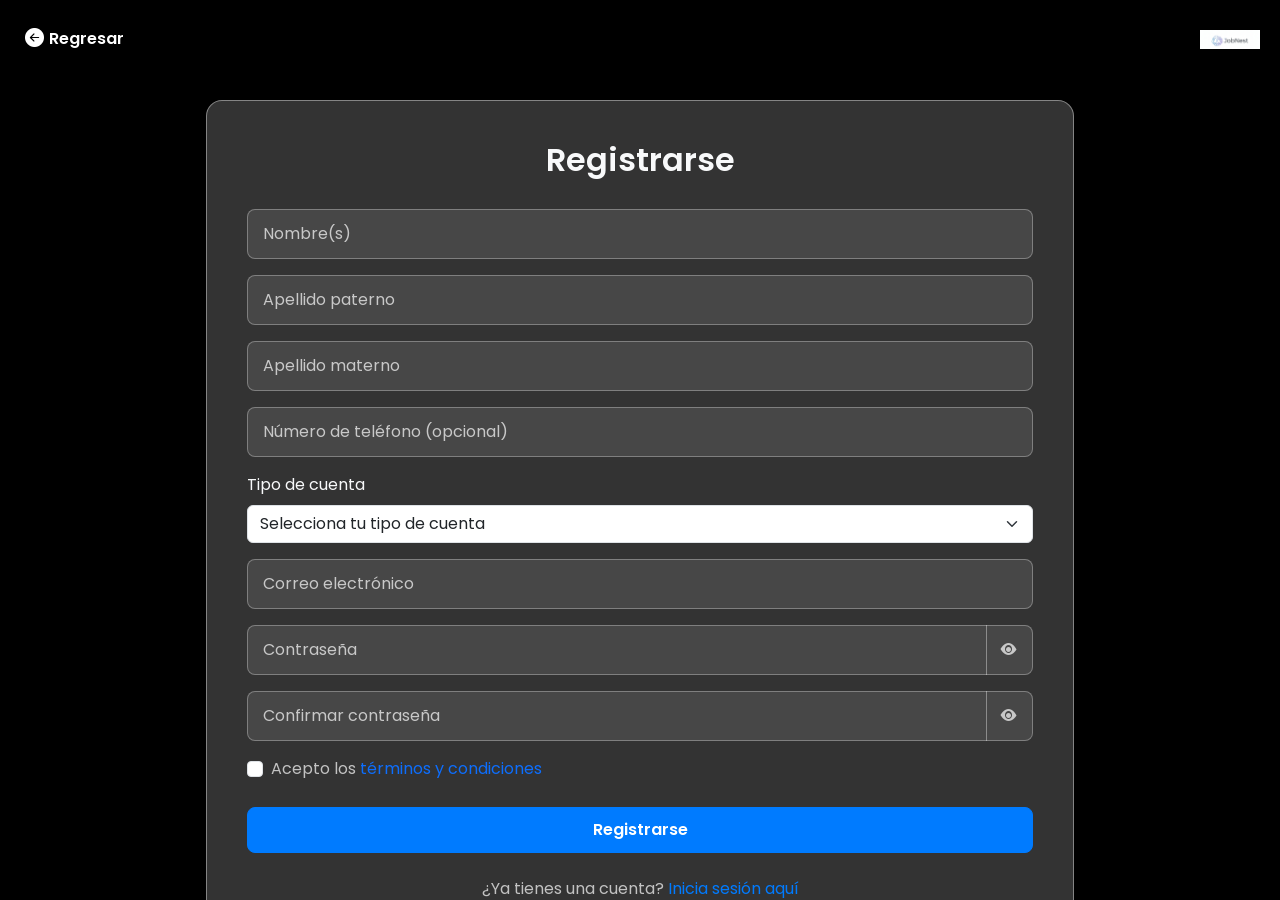
<file: templates/registro.html>
<!DOCTYPE html>
<html lang="es">
<head>
    <meta charset="UTF-8">
    <meta name="viewport" content="width=device-width, initial-scale=1.0">
    <title>Registro </title>
    <link href="https://cdn.jsdelivr.net/npm/bootstrap@5.3.3/dist/css/bootstrap.min.css" rel="stylesheet" xintegrity="sha384-QWTKZyjpPEjISv5WaRU9OFeRpok6YctnYmDr5pNlyT2bRjXh0JMhjY6hW+ALEwIH" crossorigin="anonymous">
    <link rel="preconnect" href="https://fonts.googleapis.com">
    <link rel="preconnect" href="https://fonts.gstatic.com" crossorigin>
    <link rel="icon" href="/static/multimedia/Logo.jpeg" type="image/x-icon"/>
    <link href="https://fonts.googleapis.com/css2?family=Poppins:wght@300;400;600;700&display=swap" rel="stylesheet">
    <link rel="stylesheet" href="https://cdn.jsdelivr.net/npm/bootstrap-icons@1.11.3/font/bootstrap-icons.min.css">
    <link rel="stylesheet" href="/static/CSS/registro.css">
</head>
<body>

    <!-- Loader de pantalla completa -->
    <div id="loader" class="loader-container">
        <div class="loader-content">
            <img src="/static/multimedia/Logo.jpeg" alt="cargando..." class="loader-logo">
            <p class="mt-3">Registrando...</p>
        </div>
    </div>

    <!-- Alerta personalizada glassmorphism -->
    <div id="customAlert" class="custom-alert-container">
        <div class="custom-alert-box">
            <p id="customAlertMessage"></p>
            <button id="customAlertClose" class="btn btn-primary">aceptar</button>
        </div>
    </div>

    <div class="register-container">
        

        <div class="form-column">
            <div class="top-bar">
                <a href="/templates/index.html" class="back-link">
                    <i class="bi bi-arrow-left-circle-fill"></i> Regresar
                </a>
                <img src="/static/multimedia/Logo.jpeg" alt="logo tubolsadetrabajo" style="width: 60px; height: auto;">
            </div>

            <div class="register-box">
                <h2>Registrarse</h2>
                <form id="registerForm" novalidate>
                    <input type="hidden" name="userType" value="candidato"> 
                    
                    <div id="candidateFields" class="candidate-fields">
                        <div class="mb-3 text-start">
                            <label for="firstNameInput" class="form-label visually-hidden">Nombre(s)</label>
                            <input type="text" class="form-control" id="firstNameInput" name="firstName" placeholder="Nombre(s)" maxlength="50" required>
                            <div class="error-message" id="firstNameError"></div>
                        </div>
                        <div class="mb-3 text-start">
                            <label for="lastNamePInput" class="form-label visually-hidden">Apellido paterno</label>
                            <input type="text" class="form-control" id="lastNamePInput" name="lastNameP" placeholder="Apellido paterno" maxlength="50" required>
                            <div class="error-message" id="lastNamePError"></div>
                        </div>
                        <div class="mb-3 text-start">
                            <label for="lastNameMInput" class="form-label visually-hidden">Apellido materno</label>
                            <input type="text" class="form-control" id="lastNameMInput" name="lastNameM" placeholder="Apellido materno" maxlength="50" required>
                            <div class="error-message" id="lastNameMError"></div>
                        </div>
                        <div class="mb-3 text-start">
                            <label for="candidatePhoneInput" class="form-label visually-hidden">Número de teléfono</label>
                            <input type="text" class="form-control" id="candidatePhoneInput" name="candidatePhone" placeholder="Número de teléfono (opcional)" maxlength="20">
                            <div class="error-message" id="candidatePhoneError"></div>
                        </div>
                    </div>

                    <div class="mb-3 text-start">
                        <label for="userType" class="form-label">Tipo de cuenta</label>
                        <select class="form-select" id="userType" name="userType" required>
                            <option value="" disabled selected>Selecciona tu tipo de cuenta</option>
                            <option value="prestador">Prestador de servicios</option>
                            <option value="cliente">Cliente</option>
                        </select>
                        <div class="error-message" id="userTypeError"></div>
                    </div>

                    <div class="mb-3 text-start">
                        <label for="emailInput" class="form-label visually-hidden">Correo electrónico</label>
                        <input type="email" class="form-control" id="emailInput" name="email" placeholder="Correo electrónico" required>
                        <div class="error-message" id="emailError"></div>
                    </div>
                    
                    <div class="mb-3 text-start">
                        <label for="passwordInput" class="form-label visually-hidden">Contraseña</label>
                        <div class="input-group">
                            <input type="password" class="form-control" id="passwordInput" name="password" placeholder="Contraseña" required>
                            <button class="btn btn-outline-secondary toggle-password" type="button" id="togglePassword">
                                <i class="bi bi-eye-fill"></i>
                            </button>
                        </div>
                        <div class="error-message" id="passwordError"></div>
                    </div>
                    
                    <div class="mb-3 text-start">
                        <label for="confirmPasswordInput" class="form-label visually-hidden">Confirmar contraseña</label>
                        <div class="input-group">
                            <input type="password" class="form-control" id="confirmPasswordInput" name="confirmPassword" placeholder="Confirmar contraseña" required>
                            <button class="btn btn-outline-secondary toggle-password" type="button" id="toggleConfirmPassword">
                                <i class="bi bi-eye-fill"></i>
                            </button>
                        </div>
                        <div class="error-message" id="confirmPasswordError"></div>
                    </div>


                    <div class="mb-3 form-check text-start">
                        <input type="checkbox" class="form-check-input" id="termsCheck" name="termsCheck" required>
                        <label class="form-check-label text-muted" for="termsCheck">Acepto los <a href="#" class="text-primary">términos y condiciones</a></label>
                        <div class="error-message" id="termsError"></div>
                    </div>

                    <button type="submit" class="btn btn-primary">Registrarse</button>
                    <p class="mt-4 text-muted">¿Ya tienes una cuenta? <a href="/templates/login.html">Inicia sesión aquí</a></p>
                </form>
            </div>
        </div>
    </div>

    <script src="https://cdn.jsdelivr.net/npm/bootstrap@5.3.3/dist/js/bootstrap.bundle.min.js" xintegrity="sha384-YvpcrYf0tY3lHB60NNkmXc5s9fDVZLESaAA55NDzOxhy9GkcIdslK1eN7N6jIeHz" crossorigin="anonymous"></script>

    <script src="/static/js/registro.js"></script>

</body>
</html>
</file>
<file: static/CSS/registro.css>
/*********** variables css ***********/
:root {
    --primary-color: #007bff;
    --text-dark: #343a40;
    --text-light: #f8f9fa;
    --glass-bg-light: rgba(255, 255, 255, 0.2); /* fondo de cristal más claro */
    --glass-border-light: rgba(255, 255, 255, 0.4);
    --glass-alert-bg: rgba(0, 0, 0, 0.7); /* fondo de alerta glassmorphism */
    --glass-alert-border: rgba(255, 255, 255, 0.6);
}

/*********** estilos generales del cuerpo ***********/
body {
    font-family: 'Poppins', sans-serif;
    margin: 0;
    padding: 0;
    background-color: #000; /* fondo general negro */
    overflow: hidden; /* evita scroll en el body principal */
}

/*********** contenedor principal de registro ***********/
.register-container {
    display: flex;
    min-height: 100vh;
    position: relative;
}

/*********** sección de video ***********/
.video-column {
    position: relative;
    overflow: hidden;
    flex: 1;
    display: none; /* oculto por defecto en móvil */
}

.video-column video {
    position: absolute;
    top: 50%;
    left: 50%;
    min-width: 100%;
    min-height: 100%;
    width: auto;
    height: auto;
    z-index: -1;
    transform: translate(-50%, -50%);
    object-fit: cover;
}

/*********** sección del formulario ***********/
.form-column {
    position: relative;
    display: flex;
    flex-direction: column;
    align-items: center;
    justify-content: flex-start; /* alinea al inicio para permitir scroll */
    background: #000; /* fondo negro para la columna del formulario en escritorio */
    color: var(--text-light);
    padding: 20px;
    flex-grow: 1;
    overflow-y: auto; /* permite scroll vertical en el formulario */
    height: 100vh; /* asegura que la columna del formulario ocupe toda la altura y sea scrollable */
}

.top-bar {
    position: absolute;
    top: 20px;
    left: 20px;
    right: 20px;
    display: flex;
    justify-content: space-between;
    align-items: center;
    z-index: 10;
}

.back-link {
    color: #fff;
    text-decoration: none;
    font-weight: 600;
    display: flex;
    align-items: center;
    gap: 5px;
    padding: 5px;
    border-radius: 5px;
}

.back-link:hover {
    color: #607d8b;
    background-color: #fff;
}

.back-link i {
    font-size: 1.2em;
}

.register-box {
    background: var(--glass-bg-light); /* fondo glassmorphism más claro */
    border-radius: 16px;
    box-shadow: 0 4px 30px rgba(0, 0, 0, 0.2);
    backdrop-filter: blur(15px);
    -webkit-backdrop-filter: blur(15px);
    border: 1px solid var(--glass-border-light);
    padding: 40px;
    max-width: 70%; /* ancho del 70% del contenedor padre */
    width: 100%;
    text-align: center;
    margin-top: 80px;
    margin-bottom: 20px;
    flex-shrink: 0; /* evita que el formulario se encoja */
}

.register-box h2 {
    color: var(--text-light);
    margin-bottom: 30px;
    font-weight: 600;
}

.register-box .form-control {
    background: rgba(255, 255, 255, 0.1);
    border: 1px solid rgba(255, 255, 255, 0.3);
    color: var(--text-light);
    border-radius: 8px;
    padding: 12px 15px;
}

.register-box .form-control::placeholder {
    color: rgba(255, 255, 255, 0.7);
}

.register-box .form-control:focus {
    background: rgba(255, 255, 255, 0.2);
    border-color: var(--primary-color);
    box-shadow: 0 0 0 0.25rem rgba(0, 123, 255, 0.25);
    color: var(--text-light);
}

.register-box .btn-primary {
    background-color: var(--primary-color) !important;
    border-color: var(--primary-color) !important;
    padding: 10px 20px;
    border-radius: 8px;
    font-weight: 600;
    width: 100%;
    margin-top: 10px;
}

.register-box .btn-primary:hover {
    background-color: #0056b3 !important;
    border-color: #0056b3 !important;
}

.register-box .text-muted {
    color: rgba(255, 255, 255, 0.7) !important;
}

.register-box a {
    color: var(--primary-color);
    text-decoration: none;
}

.register-box a:hover {
    text-decoration: underline;
}

.error-message {
    color: #ffda00;
    font-size: 0.85em;
    text-align: left;
    margin-top: 5px; /* ajustado para que no se superponga */
    margin-bottom: 10px; /* espacio debajo del mensaje de error */
    display: none;
}

/* ajuste para el margen inferior de cada div.mb-3 que contiene un campo */
.register-box .mb-3 {
    margin-bottom: 15px; /* espacio consistente entre cada grupo de campo/error */
}

/*********** selección de tipo de usuario ***********/
.user-type-selection {
    margin-bottom: 25px;
    text-align: left;
    color: var(--text-light);
}

/* ocultar los radio buttons originales */
.user-type-selection .form-check-input[type="radio"] {
    display: none;
}

.user-type-options {
    display: flex;
    justify-content: space-around;
    gap: 15px; /* espacio entre las opciones */
}

.type-option {
    background: rgba(255, 255, 255, 0.1);
    border: 1px solid rgba(255, 255, 255, 0.3);
    border-radius: 8px;
    padding: 15px 20px;
    flex-grow: 1;
    text-align: center;
    cursor: pointer;
    transition: all 0.3s ease;
    color: rgba(255, 255, 255, 0.7);
    display: flex;
    flex-direction: column;
    align-items: center;
    justify-content: center;
    font-weight: 600;
}

.type-option i {
    font-size: 2em; /* tamaño del icono */
    margin-bottom: 8px;
    transition: color 0.3s ease;
}

.type-option:hover {
    background: rgba(255, 255, 255, 0.2);
    border-color: var(--primary-color);
    color: var(--text-light);
}

/* estilo cuando el radio button asociado está checked */
.user-type-selection input[type="radio"]:checked + .type-option {
    background-color: var(--primary-color);
    border-color: var(--primary-color);
    box-shadow: 0 0 0 0.25rem rgba(0, 123, 255, 0.5);
    color: var(--text-light);
    transform: translateY(-3px); /* pequeña animación */
}

.user-type-selection input[type="radio"]:checked + .type-option i {
    color: var(--text-light); /* icono blanco cuando está seleccionado */
}

/* estilos para el botón de mostrar/ocultar contraseña */
.input-group .form-control {
    border-top-right-radius: 0;
    border-bottom-right-radius: 0;
}

.input-group .toggle-password {
    background-color: rgba(255, 255, 255, 0.1);
    border: 1px solid rgba(255, 255, 255, 0.3);
    border-left: none;
    color: rgba(255, 255, 255, 0.7);
    border-top-right-radius: 8px;
    border-bottom-right-radius: 8px;
    padding: 12px 15px;
    cursor: pointer;
    display: flex;
    align-items: center;
}

.input-group .toggle-password:hover {
    background-color: rgba(255, 255, 255, 0.2);
    color: var(--text-light);
}

.input-group:focus-within .toggle-password {
    border-color: var(--primary-color);
    box-shadow: 0 0 0 0.25rem rgba(0, 123, 255, 0.25);
}

/*********** estilos del loader ***********/
.loader-container {
    position: fixed;
    top: 0;
    left: 0;
    width: 100%;
    height: 100%;
    background-color: #000;
    display: flex; /* asegura que sea un contenedor flex */
    justify-content: center; /* centra horizontalmente */
    align-items: center; /* centra verticalmente */
    z-index: 9999;
    transition: opacity 0.5s ease-out;
}

.loader-content {
    display: flex;
    flex-direction: column;
    align-items: center;
    color: #fff;
    /* eliminar cualquier propiedad de posicionamiento que pueda interferir,
       como 'margin-top' si existiera y causara el desplazamiento hacia arriba. */
}

/* mantener el resto de tus estilos para loader-logo y la animación */
.loader-logo {
    width: 100px;
    height: auto;
    margin-bottom: 20px;
    animation: bounce 2s infinite;
}

@keyframes bounce {
    0%, 20%, 50%, 80%, 100% {
        transform: translateY(0);
    }
    40% {
        transform: translateY(-30px);
    }
    60% {
        transform: translateY(-15px);
    }
}

.loader-content p {
    letter-spacing: 2px;
}

/*********** estilos de la alerta personalizada ***********/
.custom-alert-container {
    position: fixed;
    top: 0;
    left: 0;
    width: 100%;
    height: 100%;
    background: rgba(0, 0, 0, 0.5); /* fondo oscuro semitransparente */
    display: flex;
    justify-content: center;
    align-items: center;
    z-index: 10000;
    opacity: 0;
    visibility: hidden;
    transition: opacity 0.3s ease, visibility 0.3s ease;
}

.custom-alert-container.show {
    opacity: 1;
    visibility: visible;
}

.custom-alert-box {
    background: var(--glass-alert-bg);
    border-radius: 16px;
    box-shadow: 0 4px 30px rgba(0, 0, 0, 0.3);
    backdrop-filter: blur(10px);
    -webkit-backdrop-filter: blur(10px);
    border: 1px solid var(--glass-alert-border);
    padding: 30px;
    max-width: 400px;
    width: 90%;
    text-align: center;
    color: var(--text-light);
    transform: scale(0.9);
    transition: transform 0.3s ease;
}

.custom-alert-container.show .custom-alert-box {
    transform: scale(1);
}

.custom-alert-box p {
    font-size: 1.1em;
    margin-bottom: 20px;
    word-wrap: break-word; /* asegura que el texto largo se ajuste */
}

.custom-alert-box .btn-primary {
    background-color: var(--primary-color) !important;
    border-color: var(--primary-color) !important;
    padding: 8px 20px;
    border-radius: 8px;
    font-weight: 600;
}

.custom-alert-box .btn-primary:hover {
    background-color: #0056b3 !important;
    border-color: #0056b3 !important;
}


/*********** media queries para responsividad ***********/
@media (max-width: 767px) {
    .register-container {
        flex-direction: column;
    }

    .video-column {
        position: absolute;
        top: 0;
        left: 0;
        width: 100%;
        height: 100%;
        z-index: -2;
        display: block; /* muestra el video en pantallas pequeñas */
    }

    .form-column {
        width: 100%;
        min-height: 100vh; /* asegura que el formulario ocupe toda la altura */
        background: rgba(0, 0, 0, 0.7); /* fondo semi-transparente para el formulario en móvil */
        z-index: 1;
        padding-top: 80px;
        justify-content: flex-start;
    }

    .register-box {
        max-width: 90%;
        margin-top: 20px;
        margin-bottom: 20px;
    }

    .user-type-options {
        flex-direction: column; /* apila las opciones en móvil */
    }
}

@media (min-width: 768px) {
    .video-column {
        display: block;
    }
    .form-column {
        background: #000; /* asegura el fondo negro en escritorio */
    }
}
</file>
